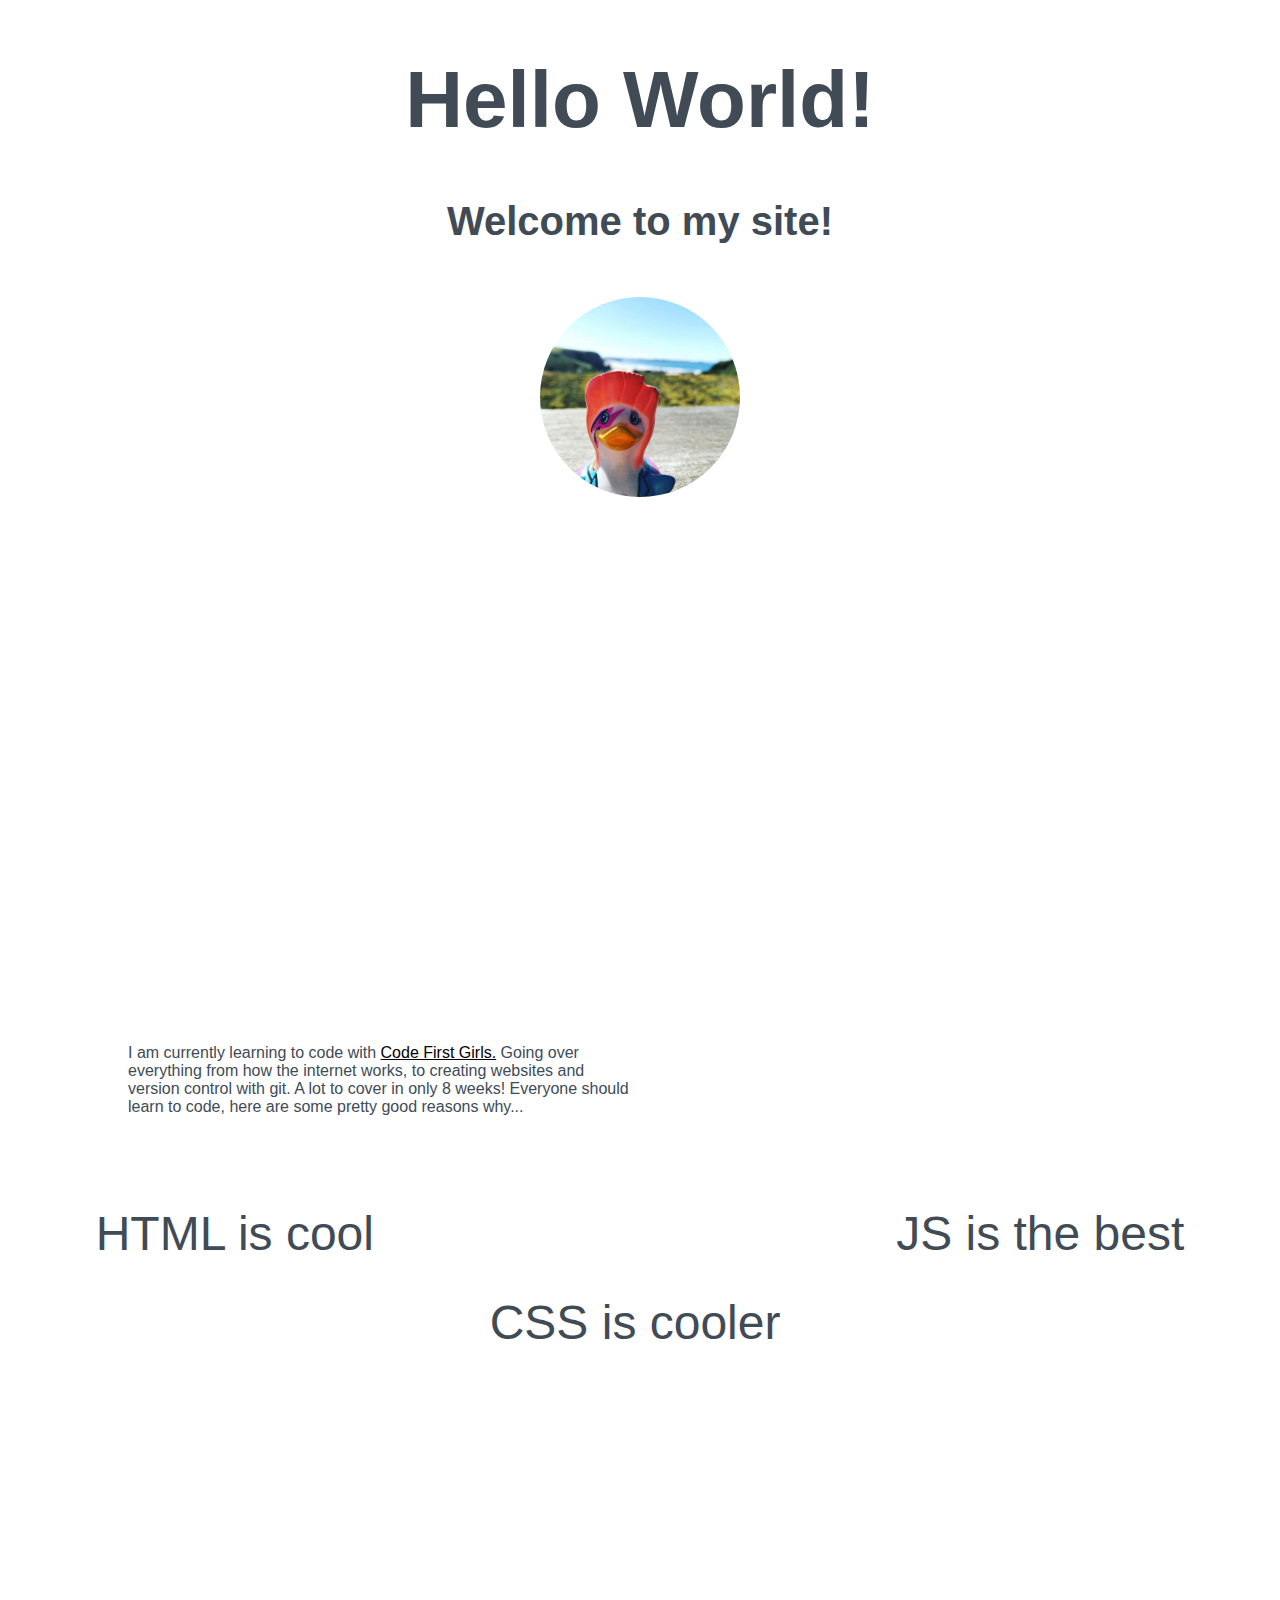
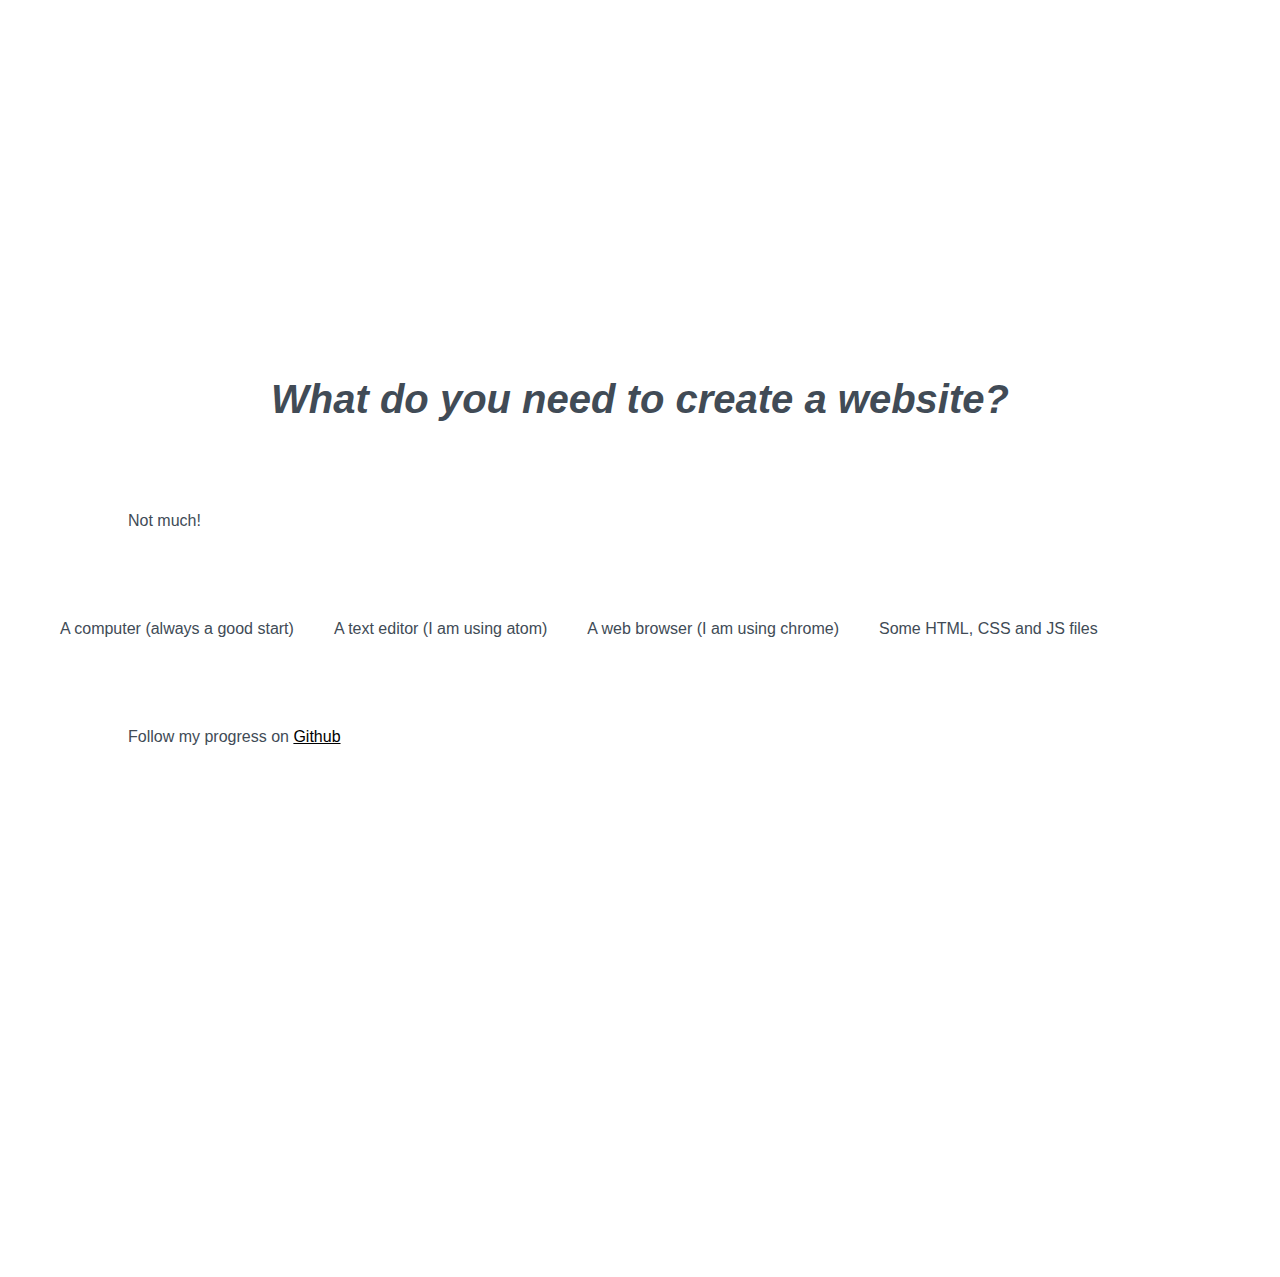
<file: index.html>
<!DOCTYPE html>
<html>
  <head>
    <link rel="stylesheet" type="text/css" href="css/styles.css" />
    <title>Example HTML page</title>
  </head>
<body>

  <div>
  <h1>Hello World!</h1>

  <h2>Welcome to my site!</h2>

<img src="./duck.jpg" alt="A duck" width="200px"><!-- image of a duck -->

</div>

<div>
  <p>I am currently learning to code with <a href="https//www.codefirstgirls.org.uk">Code First Girls.</a> Going over everything from how the
    internet works, to creating websites and version control with git. A lot to cover in only 8 weeks!
    Everyone should learn to code, here are some pretty good reasons why...
  </p>
  <ol>
    <li>HTML is cool</li>
    <li id="lower">CSS is cooler</li>
    <li id="lowest">JS is the best</li>
  </ol>

</div>

<div>
  <h2><em>What do you need to create a website?</em>
  </h2>

    <p>Not much!</p>
      <ul>
        <li>A computer (always a good start)</li>
        <li>A text editor (I am using atom)</li>
        <li>A web browser (I am using chrome)</li>
        <li>Some HTML, CSS and JS files</li>
      </ul>

    <p>Follow my progress on <a href="https://github.com/CodeFirstGirls/beginners-week-one">Github</a>
    </p>
</div>

</body>
</html>
</file>
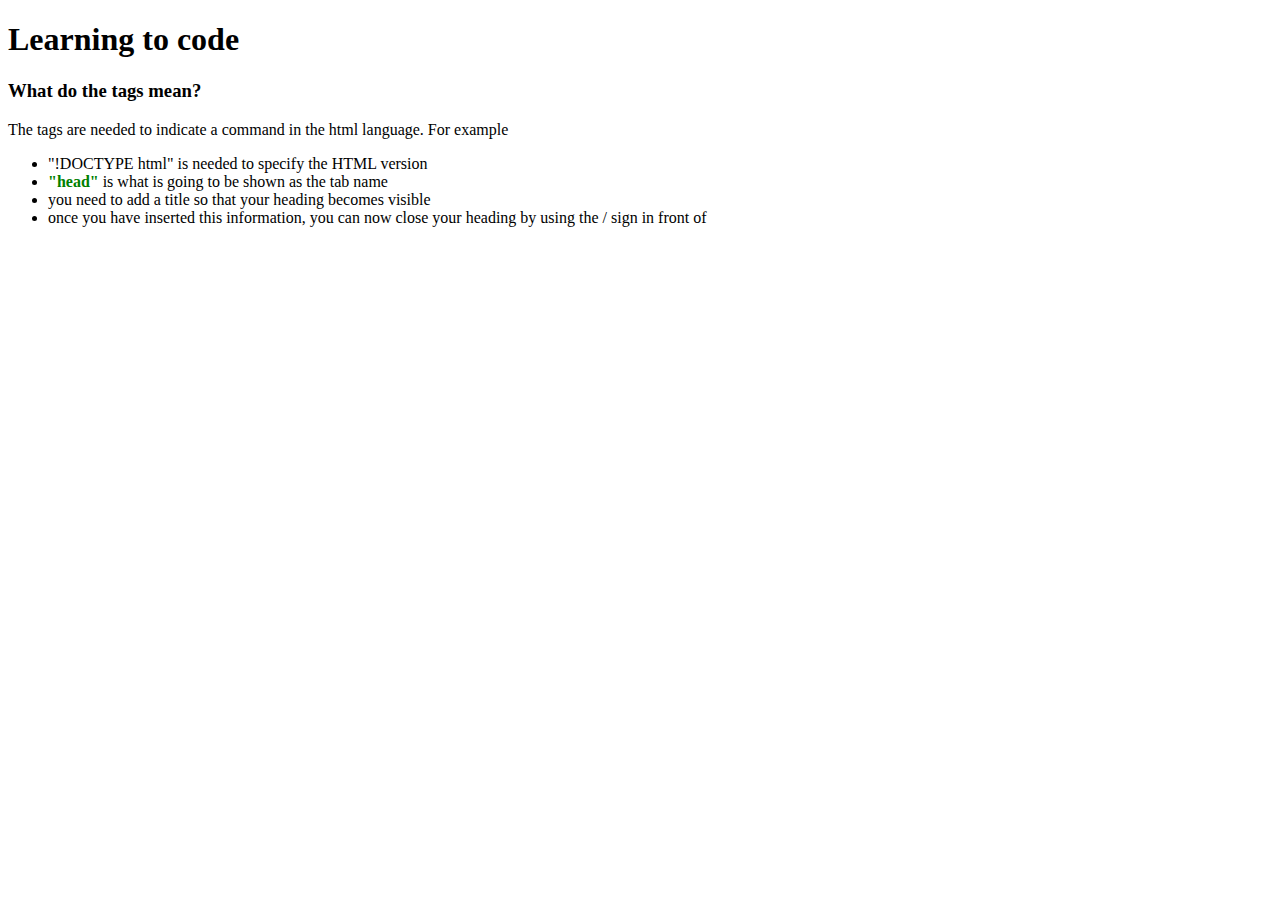
<file: html-cheatsheet.html>
<!DOCTYPE html>
<html>
  <head>
      <title>cheatsheet</title>
  </head>

  <body>
    <h1>Learning to code</h1>

    <h3>What do the tags mean?</h3>
    <p>The tags are needed to indicate a command in the html language. For example</p>
      <ul>
        <li>"!DOCTYPE html" is needed to specify the HTML version</li>
        <li><strong><span style="color:green">"head"</span></strong> is what is going to be shown as the tab name</li>
        <li>you need to add a title so that your heading becomes visible</li>
        <li>once you have inserted this information, you can now close your heading by using the / sign in front of

      </body>
</html>
</file>
<file: css/styles.css>
body {
  color: rgb(65,75,86);
  font-family: arial;
  margin: 0px;
}

div {
  min-height: 100vh;
  width: 100vw;
}

h1, h2 {
  text-align: center;
}

h1 {
  font-size: 5em;
}

h2 {
  font-size: 2.5em;
}

img {
  display: block;
  padding: 20px;
  margin: 0 auto;
  border-radius: 130px;
}

p {
  width: 40%;
  margin: 10vh 10vw;
  front-size: 2em;
}

a {
  color: rgb(0, 0, 0);
}

ol {
  list-style: none;
  padding: 0;
  margin-bottom: 10%;
  font-size: 3em;
  display: flex;
  justify-content: space-evenly;
}

#lower {
  margin-top: 7%;
}

#lowest {
   margin-bottom: 14%
 }

 div.contrast {
   background-color: rgb(0, 0, 0);
   color: rgb(255, 255, 255);
   display: flex;
   justify-content: center;
   align-items: center;
   flex-direction: column;
 }

ul {
  list-style: none;
  display: flex;
}

li {
  margin: 0 20px;
  transition: 0.6s ease;
}

li:hover {
  font-size: 1.2em;
  transition: 0.6s ease;
}
</file>
